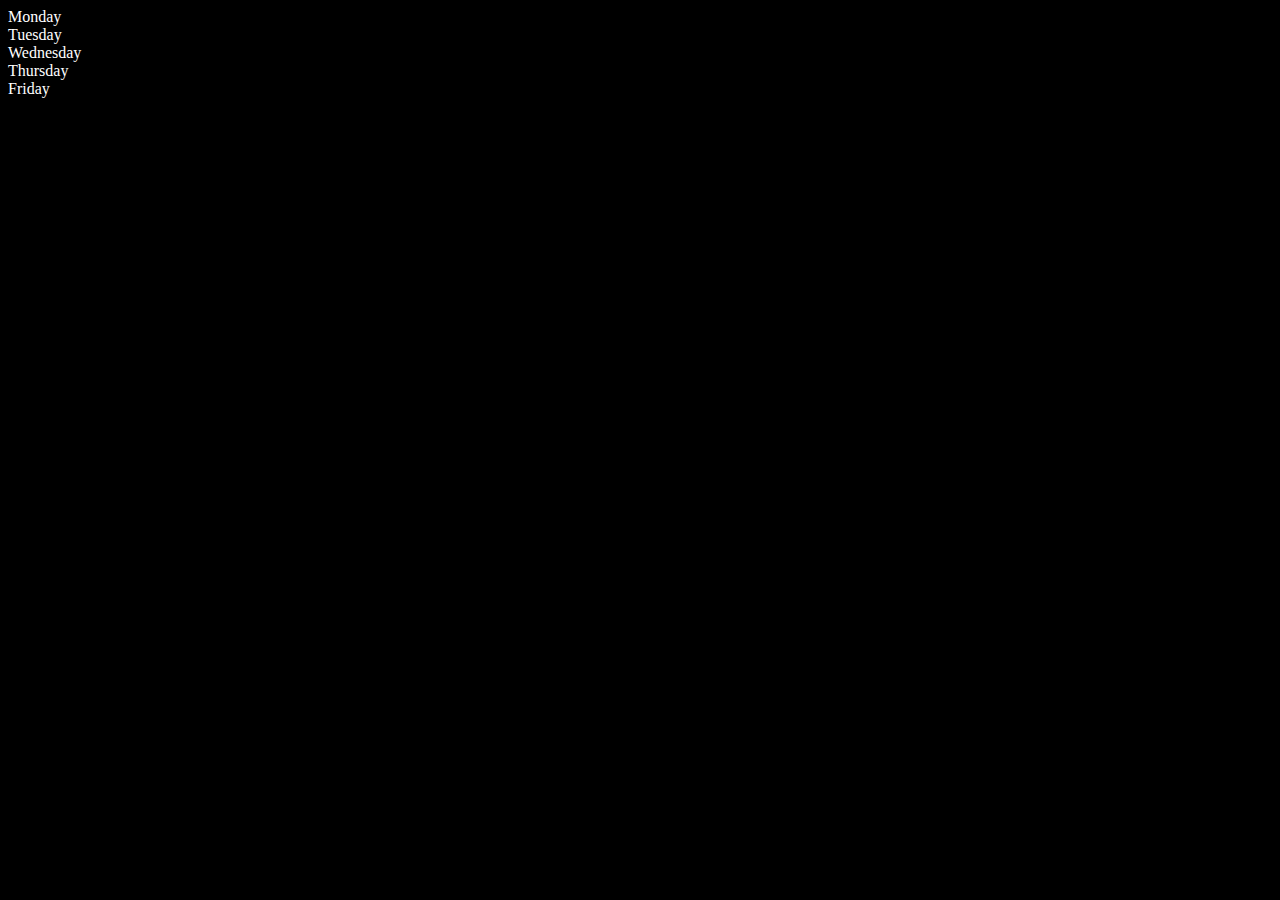
<file: Basics/DOM/index.html>
<!DOCTYPE html>
<html lang="en">
<head>
    <meta charset="UTF-8">
    <meta name="viewport" content="width=device-width, initial-scale=1.0">
    <title>DOM</title>
</head>
<body style = "background-color: black; color: white;">
    <div class="parent">
        <!-- This is a comment -->
        <div class="day">Monday</div>
        <div class="day">Tuesday</div>
        <div class="day">Wednesday</div>
        <div class="day">Thursday</div>
        <div class="day">Friday</div> 
    </div>
</body>
<script>
    const parent = document.querySelector('.parent')
    // console.log(parent);
    // console.log(parent.children);
    // console.log(parent.children[1].innerHTML);

    // for (let i = 0; i < parent.children.length; i++) {
    //     console.log(parent.children[i].innerHTML);
        
    // }
    //parent.children[1].style.color = "orange"
    //console.log(parent.lastElementChild);

    const dayone = document.querySelector('.day')
    // console.log(dayone);
    // console.log(dayone.parentElement);
    // console.log(dayone.nextElementSibling);


    console.log("NODES :",parent.childNodes);
</script> 
</html>
</file>
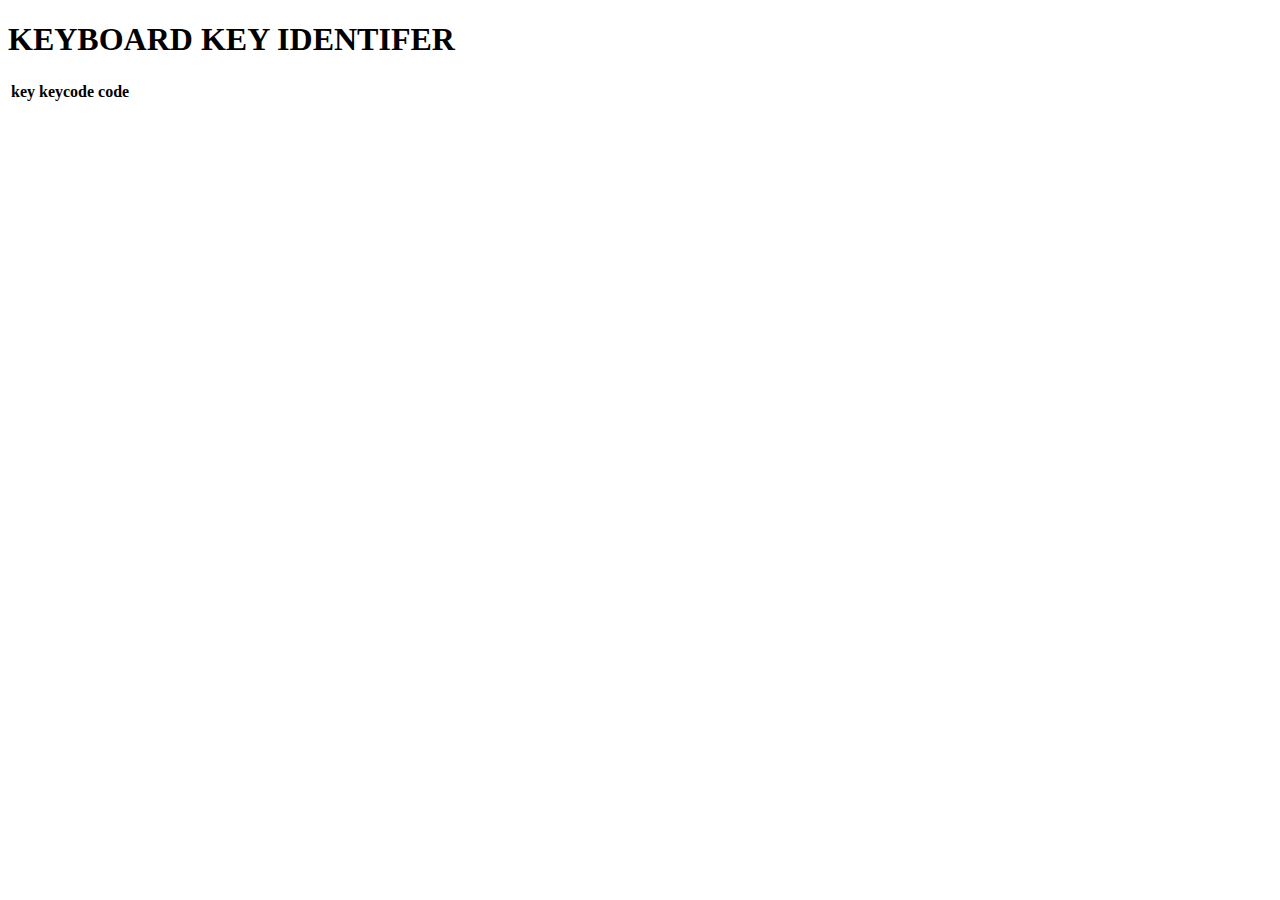
<file: Basics/Projects/project3/index.html>
<!DOCTYPE html>
<html lang="en">
<head>
    <meta charset="UTF-8">
    <meta name="viewport" content="width=device-width, initial-scale=1.0">
    <title>PROJECT 3</title>
    <script src="script.js"></script>
</head>
<body>
    <h1>KEYBOARD KEY IDENTIFER</h1>
    <table>
        <tr>
          <th>key</th>
          <th>keycode</th>
          <th>code</th>
        </tr>
      </table>
</body>

</html>
</file>
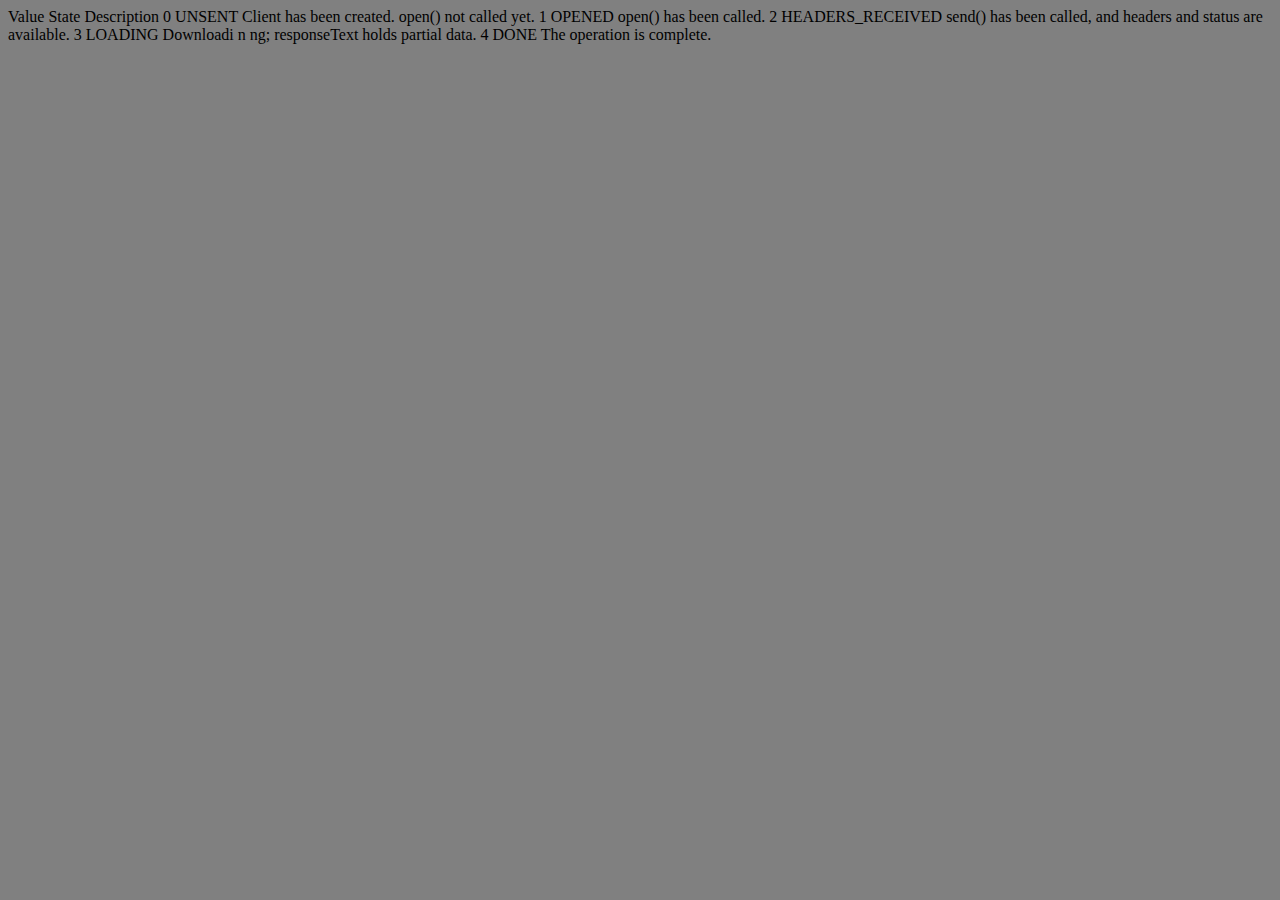
<file: Basics/advance/apiRequest.html.html>
<html>
<html lang="en">
<head>
    <meta charset="UTF-8">
    <meta name="viewport" content="width=device-width, initial-scale=1.0">
    <title>Api request html</title>
</head>
<body style = "background-color: grey;"
color="white" >
    Value	State	Description
0	UNSENT	Client has been created. open() not called yet.
1	OPENED	open() has been called.
2	HEADERS_RECEIVED	send() has been called, and headers and status are available.
3	LOADING	Downloadi  n ng; responseText holds partial data.
4	DONE	The operation is complete.
</body>
<script>
    const requestUrl = 'https://api.github.com/users/AnimeshDutta';
    const xhr = new XMLHttpRequest();
    xhr.open('GET',requestUrl)
    xhr.onreadystatechange= function(){
        console.log(xhr.readyState);
        if(xhr.readyState === 4){
            const data = JSON.parse(this.responseText);         console.log(data);
            console.log(data.followers);
        }
    }
    xhr.send()
</script>
</html>
</file>
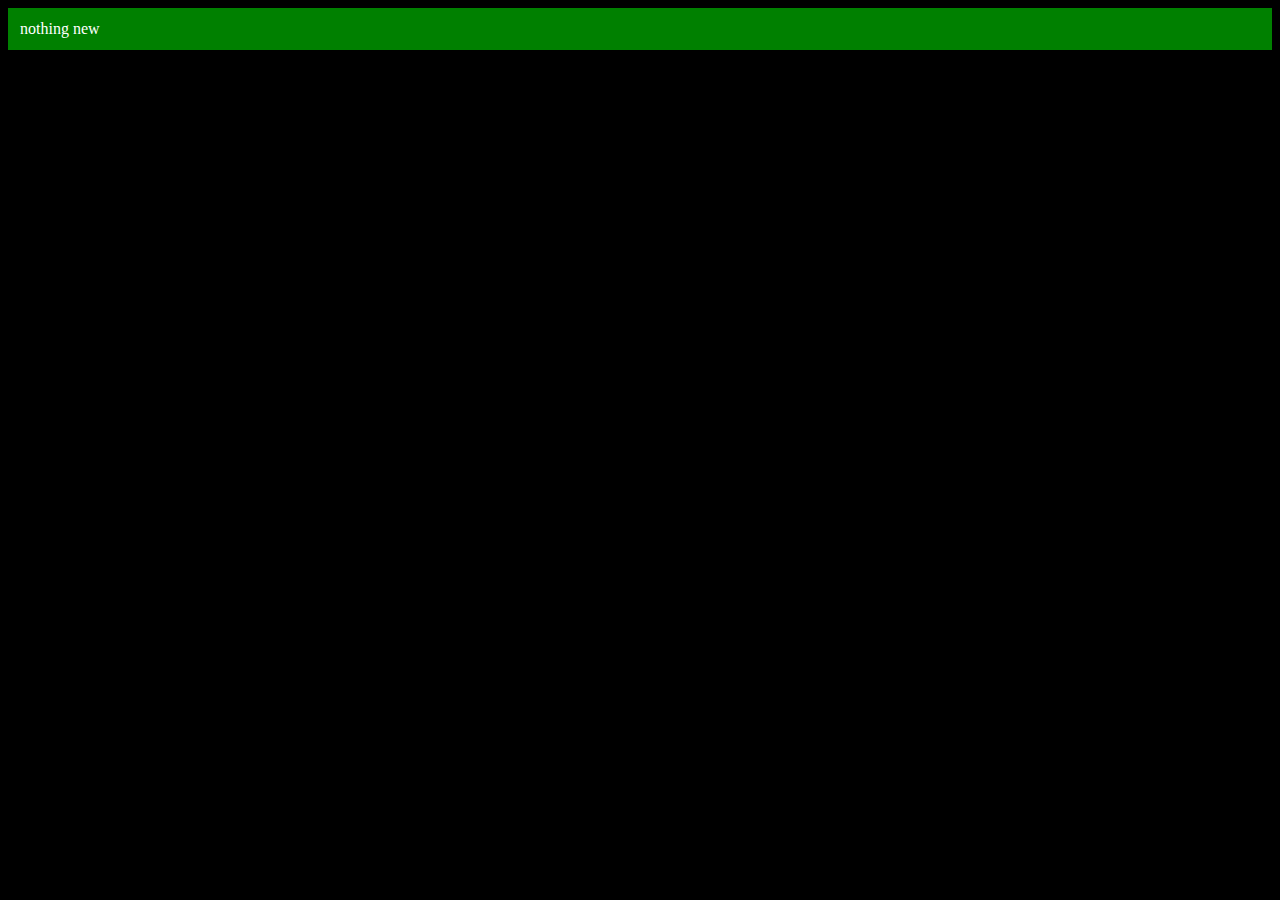
<file: Basics/DOM/new.html>
<!DOCTYPE html>
<html lang="en">
<head>
    <meta charset="UTF-8">
    <meta name="viewport" content="width=device-width, initial-scale=1.0">
    <title>Document</title>
</head>
<body style = "background-color: black; color: white;">

</body>
<script>
    const div = document.createElement('div')
    console.log(div);
    div.className = "main"
    div.id = Math.random()*10
    div.setAttribute("title","genres")
    div.style.backgroundColor = "green"
    div.style.padding = "12px"
    //div.innerText = "hello world"
    const addText = document.createTextNode("nothing new")
    div.appendChild(addText)

    document.body.appendChild(div)
</script>
</html>
</file>
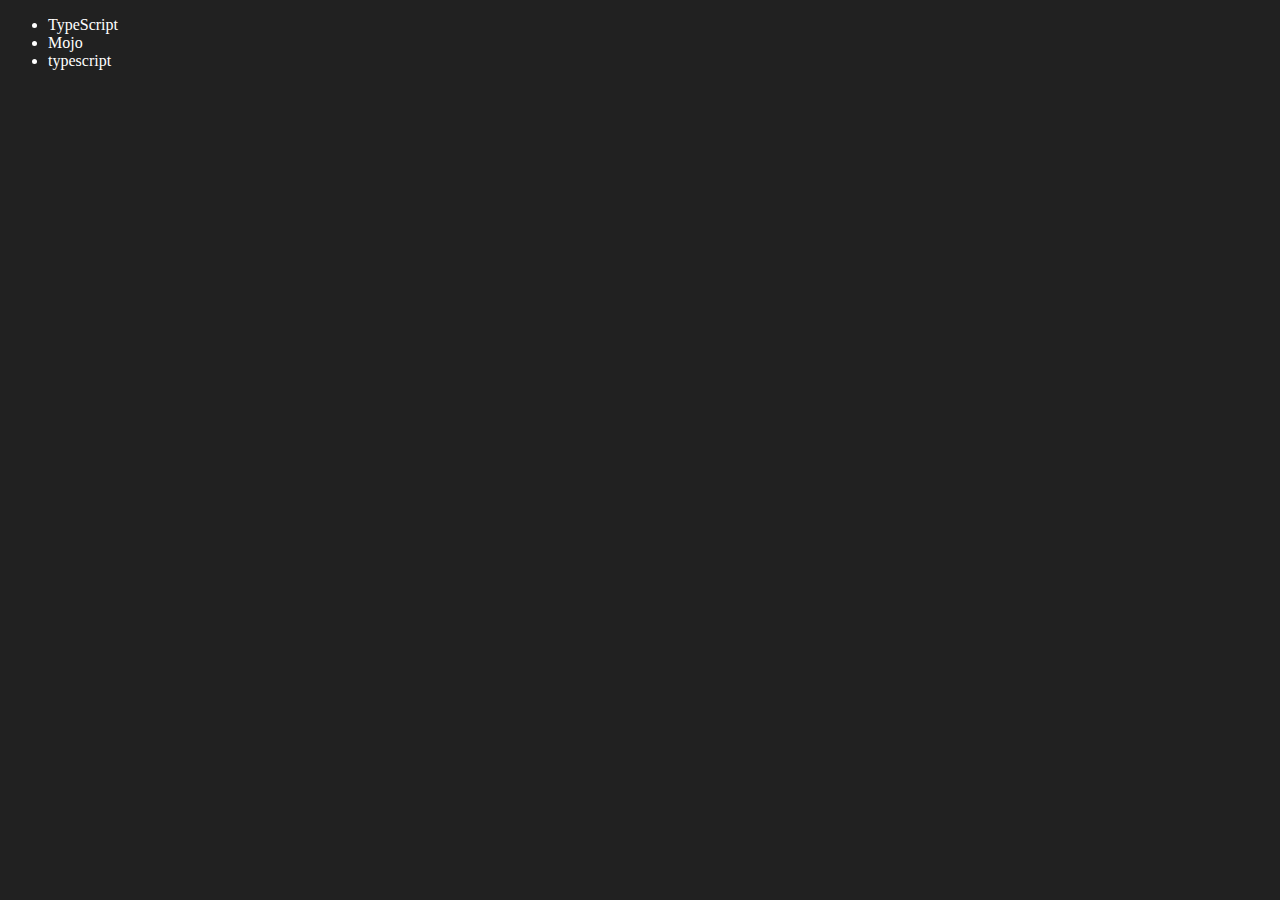
<file: Basics/DOM/three.html>
<!DOCTYPE html>
<html lang="en">
<head>
    <meta charset="UTF-8">
    <meta http-equiv="X-UA-Compatible" content="IE=edge">
    <meta name="viewport" content="width=device-width, initial-scale=1.0">
    <title>Chai aur code | DOM</title>
</head>
<body style="background-color: #212121; color: #fff;">
    <ul class="language">
        <li>Javascript</li>
    </ul>
</body>
<script>
    function addLanguage(langName){
        const li = document.createElement('li');
        li.innerHTML = `${langName}`
        document.querySelector('.language').appendChild(li)
    }
    addLanguage("python")
    addLanguage("typescript")

    function addOptiLanguage(langName){
        const li = document.createElement('li');
        li.appendChild(document.createTextNode(langName))
        document.querySelector('.language').appendChild(li)
    }
    addOptiLanguage('golang')

    //Edit
    const secondLang = document.querySelector("li:nth-child(2)")
    console.log(secondLang);
    //secondLang.innerHTML = "Mojo"
    const newli = document.createElement('li')
    newli.textContent = "Mojo"
    secondLang.replaceWith(newli)

    //edit
    const firstLang = document.querySelector("li:first-child")
    firstLang.outerHTML = '<li>TypeScript</li>'

    //remove
    const lastLang = document.querySelector('li:last-child')
    lastLang.remove()


</script>
</html>
</file>
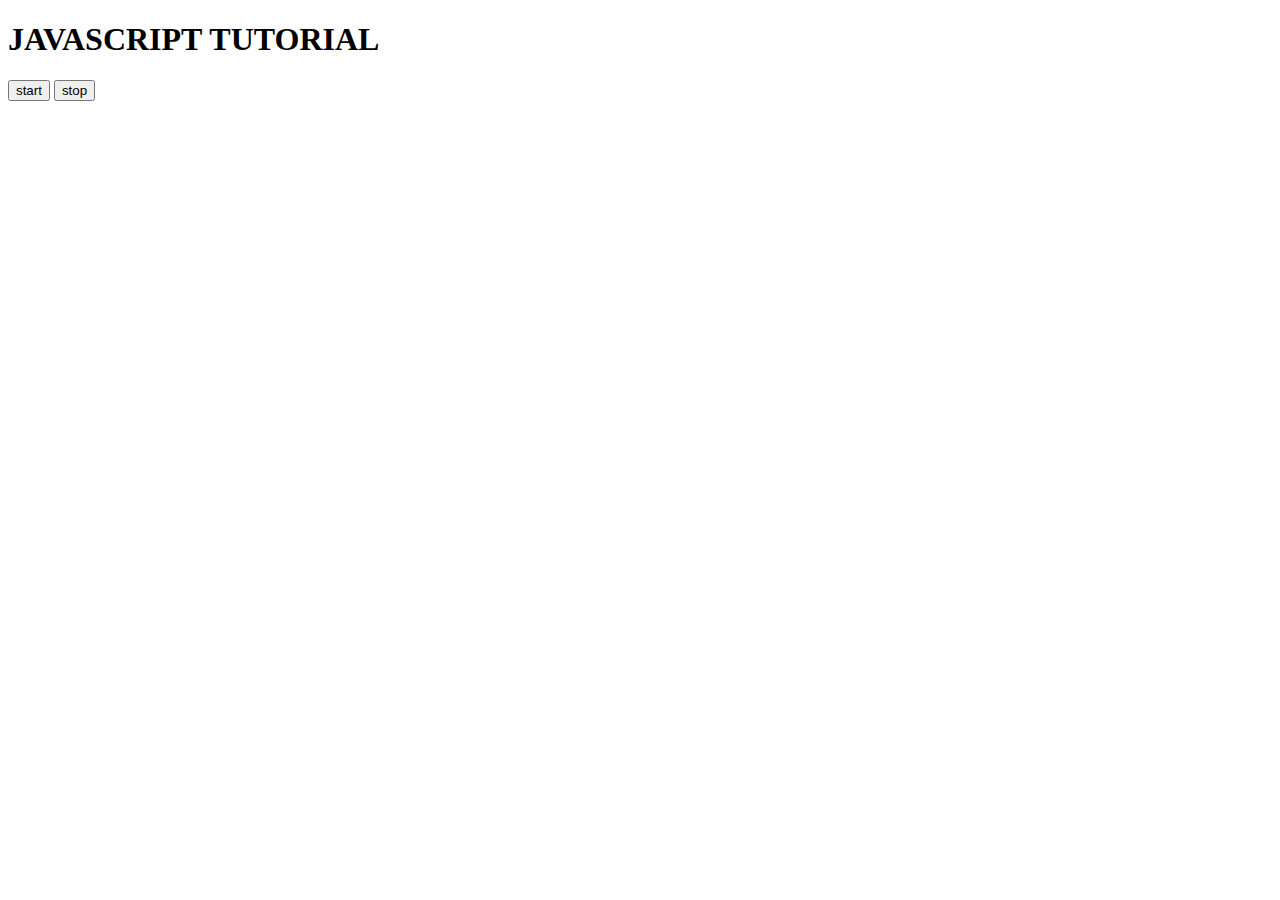
<file: Basics/events/three.html>
<!DOCTYPE html>
<html lang="en">
<head>
    <meta charset="UTF-8">
    <meta name="viewport" content="width=device-width, initial-scale=1.0">
    <title>Document</title> 
</head>
<body>
    <h1>JAVASCRIPT TUTORIAL</h1>
    <button id = "start">start</button>
    <button id = "stop">stop</button>
</body>
<script>
    const sayDate = function(str){
        console.log(str ,Date.now());
    }
    const intervalid = setInterval(sayDate,1000,"hi")
    clearInterval(intervalid)
</script>
</html>
</file>
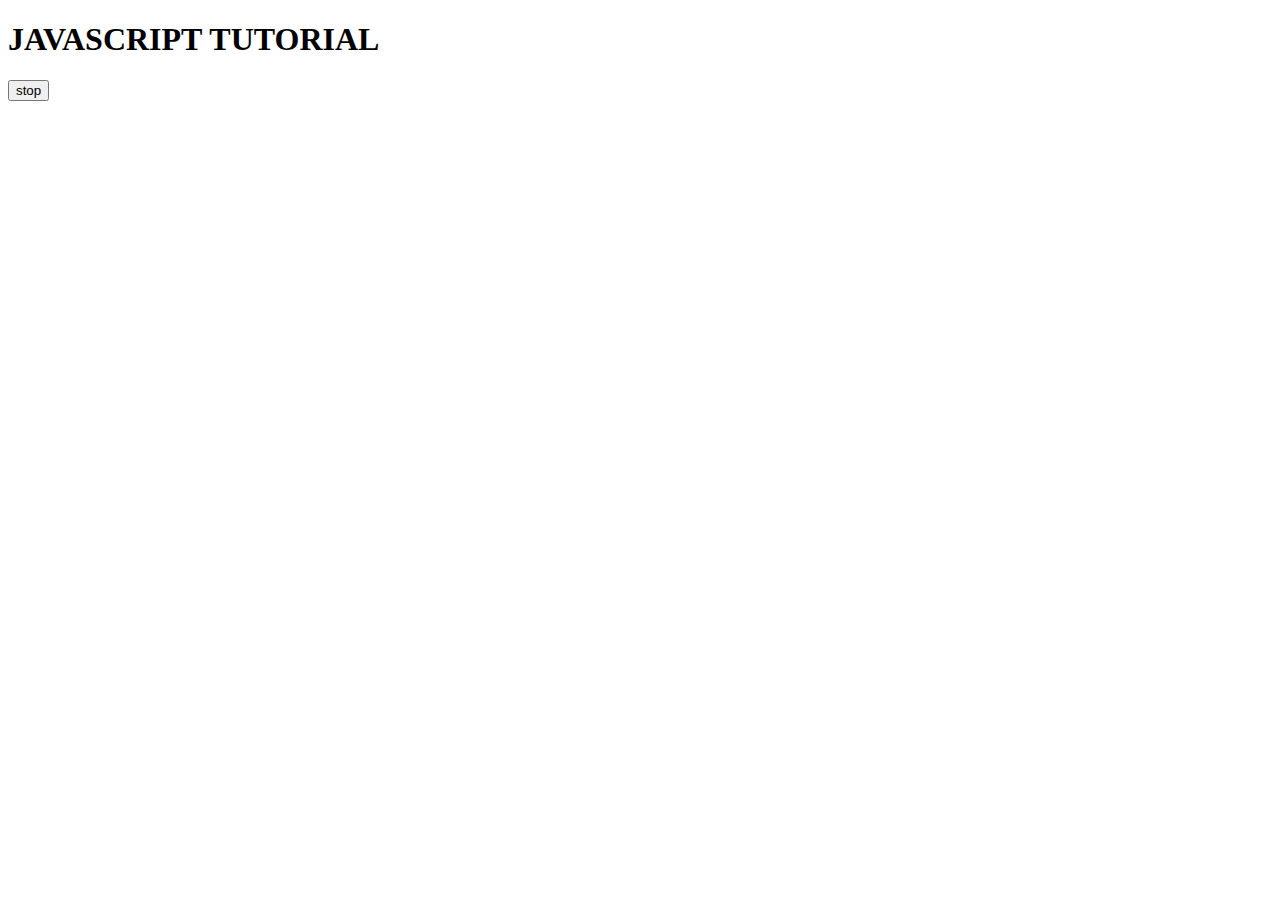
<file: Basics/events/two.html>
<!DOCTYPE html>
<html lang="en">
<head>
    <meta charset="UTF-8">
    <meta name="viewport" content="width=device-width, initial-scale=1.0">
    <title>Document</title>
</head>
<body>
    <h1>JAVASCRIPT TUTORIAL</h1>
    <button id = "stop">stop</button>
</body>
<script>
    const my = function(){
        console.log('KYA HAA HAI SABKE');
    }
    const change = function () {
        document.querySelector('h1').innerHTML="best js series"
    }
    const changeme = setTimeout(change,2000)

    document.querySelector('#stop')
    addEventListener('click',function(){
        clearTimeout(changeme)
        console.log('stopped');
    })
</script>
</html>
</file>
